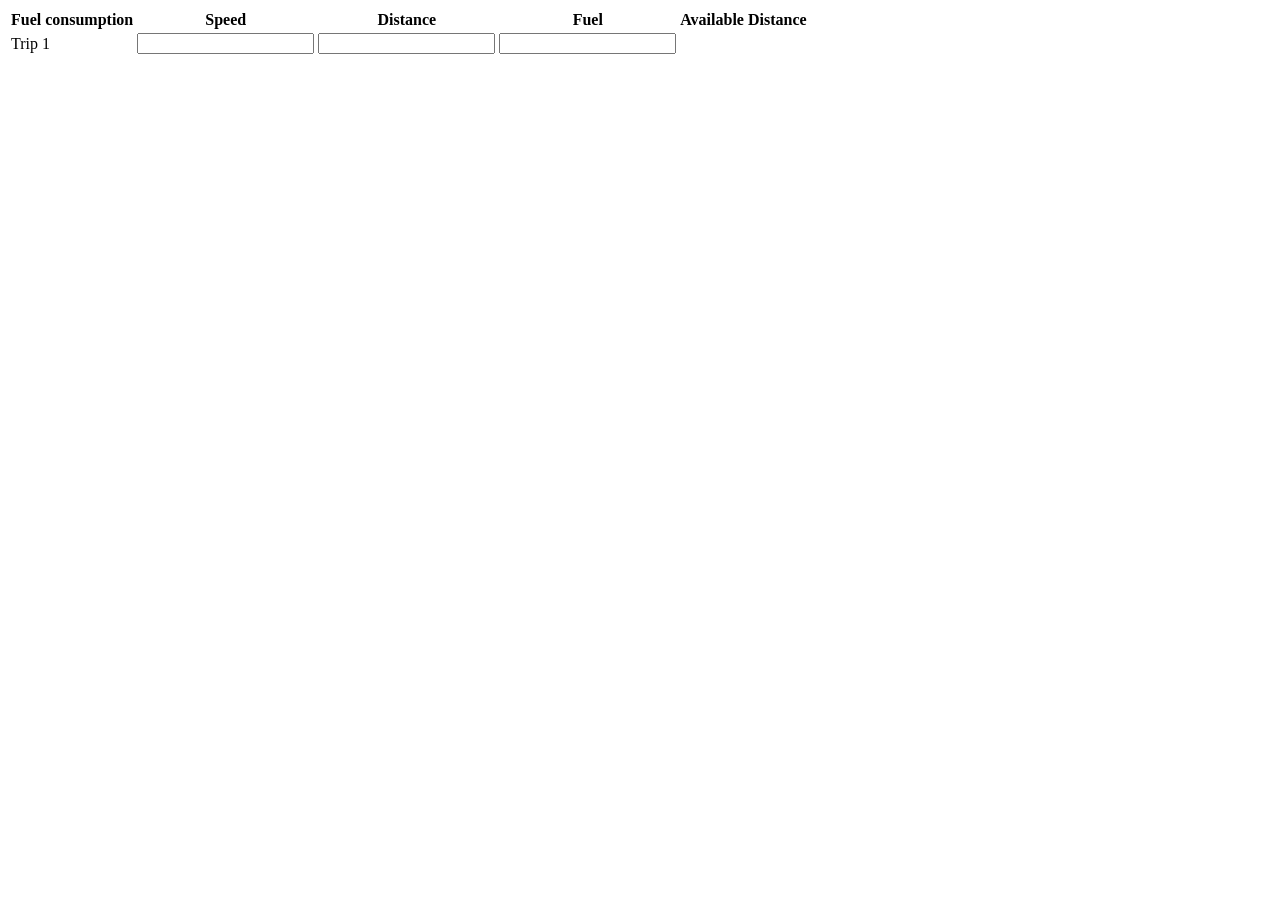
<file: index.html>
<!DOCTYPE html>
<html>
<head>
  <meta charset="utf-8">
  <meta name="viewport" content="width=device-width">
  
  <title>JS Bin</title>
</head>
<body>
<table id='worksheet_table' class="table table-striped">
    <thead>
    <tr>
        <th>Fuel consumption</th>
        <th>Speed</th>
        <th>Distance</th>
        <th>Fuel</th>
        <th>Available Distance</th>
    </tr>
    </thead>
    <tbody>
    <tr class="package-row">
        <td id="FuelConsumption" name="FuelConsumption">Trip 1</td>

        <td><input type="text" name="SpeedVal" id="SpeedVal" class="form-control" onkeydown="this.style.backgroundColor = 'gray';" onkeyup="getValues()"/></td>
        <td><input type="text" name="DistanceVal" id="DistanceVal" class="form-control" onkeydown="this.style.backgroundColor = 'gray';" onkeyup="getValues()"/></td>
        <td><input type="text" name="FuelVal" id="FuelVal" class="form-control" onkeydown="this.style.backgroundColor = 'gray';" onkeyup="getValues()"/></td>
        <td name="AvailableDistance" id="AvailableDistance"></td>
    </tr>

    </tbody>
</table>

<script>
function getValues() {
            var rows = document.querySelectorAll("tr.package-row");
            rows.forEach(function (currentRow) {

                var SpeedVal = Number(currentRow.querySelector('#SpeedVal').value);
                var DistanceVal = Number(currentRow.querySelector('#DistanceVal').value);
                var FuelVal = Number(currentRow.querySelector('#FuelVal').value);
                var AvailableDistance = 0;

                document.querySelectorAll('numberUsed');

                if (isNaN(SpeedVal) || isNaN(DistanceVal)|| isNaN(FuelVal)) {
                        return;
                    }
                AvailableDistance = SpeedVal * DistanceVal*FuelVal;


                currentRow.querySelector("#AvailableDistance").innerHTML = AvailableDistance;

            });

        }
</script>
  
</body>
</html>
</file>
